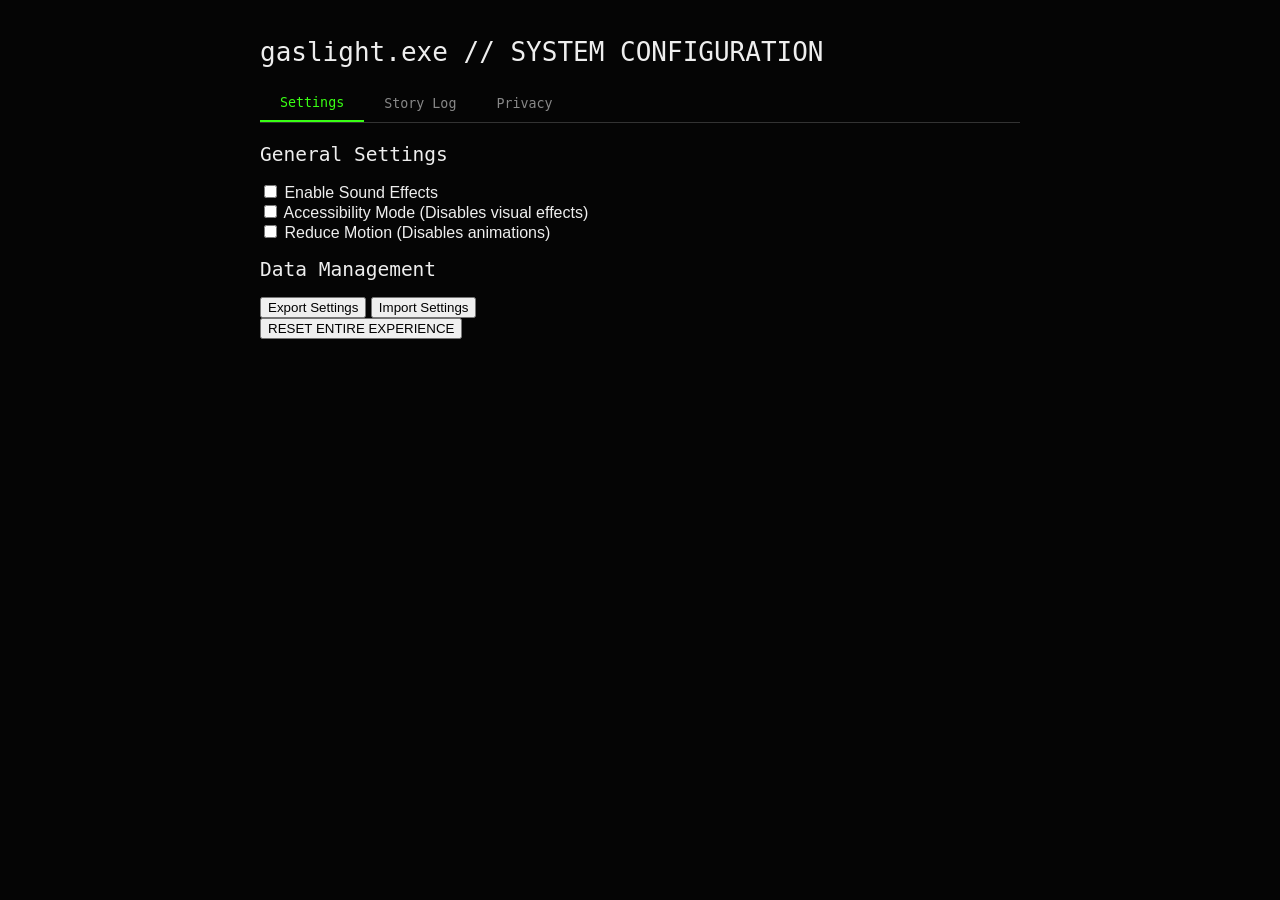
<file: options/index.html>
<!DOCTYPE html>
<html>
<head>
    <meta charset="UTF-8">
    <title>gaslight.exe - Settings</title>
    <link rel="stylesheet" href="../styles/global.css">
    <link rel="stylesheet" href="options.css">
</head>
<body>
    <div class="container">
        <h1>gaslight.exe // SYSTEM CONFIGURATION</h1>
        
        <div class="tabs">
            <button class="tab-btn active" data-tab="settings">Settings</button>
            <button class="tab-btn" data-tab="story">Story Log</button>
            <button class="tab-btn" data-tab="privacy">Privacy</button>
        </div>
        
        <div id="settings" class="tab-content active">
            <h2>General Settings</h2>
            <div class="setting-row">
                <label>
                    <input type="checkbox" id="enable-sounds">
                    Enable Sound Effects
                </label>
            </div>
            <div class="setting-row">
                <label>
                    <input type="checkbox" id="accessibility-mode">
                    Accessibility Mode (Disables visual effects)
                </label>
            </div>
            <div class="setting-row">
                <label>
                    <input type="checkbox" id="reduce-motion">
                    Reduce Motion (Disables animations)
                </label>
            </div>
            <h2>Data Management</h2>
            <div class="button-group">
                <button id="export-settings">Export Settings</button>
                <button id="import-settings">Import Settings</button>
                <input type="file" id="import-file" accept=".json" style="display: none;">
            </div>
            <button id="reset-all" class="danger">RESET ENTIRE EXPERIENCE</button>
        </div>
        
        <div id="story" class="tab-content">
            <h2>The Descent Log</h2>
            <div id="log-entries"></div>
        </div>
        
        <div id="privacy" class="tab-content">
            <h2>Privacy</h2>
            <p>All data is stored locally. Nothing is sent to any server.</p>
        </div>
    </div>
    <script src="options.js"></script>
</body>
</html>
</file>
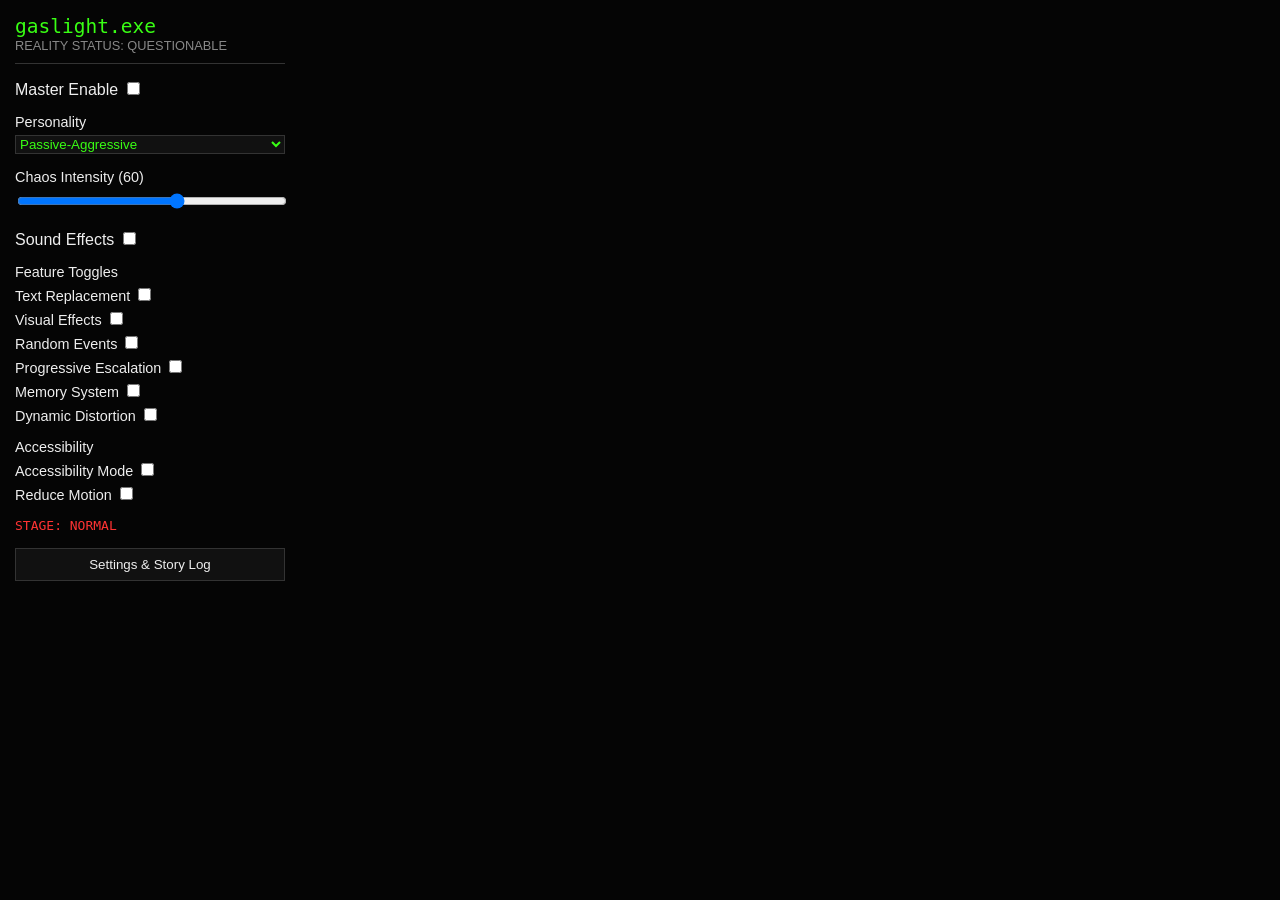
<file: popup/index.html>
<!DOCTYPE html>
<html>
<head>
    <meta charset="UTF-8">
    <link rel="stylesheet" href="../styles/global.css">
    <link rel="stylesheet" href="popup.css">
</head>
<body>
    <div class="header">
        <h1>gaslight.exe</h1>
        <div class="status-indicator">REALITY STATUS: <span id="status-text">QUESTIONABLE</span></div>
    </div>
    
    <div class="controls">
        <label class="toggle-container">
            Master Enable
            <input type="checkbox" id="master-toggle">
            <span class="checkmark"></span>
        </label>
        
        <div class="setting-group">
            <label>Personality</label>
            <select id="personality">
                <option value="passive-aggressive">Passive-Aggressive</option>
                <option value="paranoid">Paranoid Internet</option>
                <option value="cosmic-horror">Cosmic Horror</option>
                <option value="evil-corp">Evil Corporate</option>
            </select>
        </div>

        <div class="setting-group">
            <label>Chaos Intensity (<span id="intensity-val">60</span>)</label>
            <input type="range" id="intensity" min="0" max="100" value="60">
        </div>

        <label class="toggle-container">
            Sound Effects
            <input type="checkbox" id="sound-toggle">
            <span class="checkmark"></span>
        </label>

        <div class="setting-group">
            <label>Feature Toggles</label>
            <label class="toggle-container small">
                Text Replacement
                <input type="checkbox" id="text-replacement-toggle">
                <span class="checkmark"></span>
            </label>
            <label class="toggle-container small">
                Visual Effects
                <input type="checkbox" id="visual-effects-toggle">
                <span class="checkmark"></span>
            </label>
            <label class="toggle-container small">
                Random Events
                <input type="checkbox" id="random-events-toggle">
                <span class="checkmark"></span>
            </label>
            <label class="toggle-container small">
                Progressive Escalation
                <input type="checkbox" id="escalation-toggle">
                <span class="checkmark"></span>
            </label>
            <label class="toggle-container small">
                Memory System
                <input type="checkbox" id="memory-toggle">
                <span class="checkmark"></span>
            </label>
            <label class="toggle-container small">
                Dynamic Distortion
                <input type="checkbox" id="distortion-toggle">
                <span class="checkmark"></span>
            </label>
        </div>

        <div class="setting-group">
            <label>Accessibility</label>
            <label class="toggle-container small">
                Accessibility Mode
                <input type="checkbox" id="accessibility-toggle">
                <span class="checkmark"></span>
            </label>
            <label class="toggle-container small">
                Reduce Motion
                <input type="checkbox" id="reduce-motion-toggle">
                <span class="checkmark"></span>
            </label>
        </div>
        
        <div class="stage-info">
            <p>STAGE: <span id="stage-name">NORMAL</span></p>
        </div>
        
        <div class="actions">
            <button id="open-options">Settings & Story Log</button>
        </div>
    </div>
    <script src="popup.js"></script>
</body>
</html>
</file>
<file: styles/global.css>
body {
    background-color: #050505;
    color: #eee;
    font-family: 'Segoe UI', Tahoma, Geneva, Verdana, sans-serif;
    margin: 0;
}
h1, h2, h3 {
    font-family: monospace;
    font-weight: normal;
}
* {
    box-sizing: border-box;
}
::selection {
    background: #39ff14;
    color: #000;
}
</file>
<file: options/options.css>
.container {
    max-width: 800px;
    margin: 0 auto;
    padding: 20px;
}
.tabs {
    display: flex;
    margin-bottom: 20px;
    border-bottom: 1px solid #333;
}
.tab-btn {
    padding: 10px 20px;
    background: none;
    border: none;
    color: #888;
    cursor: pointer;
    font-family: monospace;
}
.tab-btn.active {
    color: #39ff14;
    border-bottom: 2px solid #39ff14;
}
.tab-content {
    display: none;
}
.tab-content.active {
    display: block;
}
.log-entry {
    border-left: 2px solid #39ff14;
    padding-left: 10px;
    margin-bottom: 15px;
}
.log-time {
    color: #888;
    font-size: 0.8em;
}
</file>
<file: popup/popup.css>
body {
    width: 300px;
    padding: 15px;
}
.header {
    border-bottom: 1px solid #333;
    padding-bottom: 10px;
    margin-bottom: 15px;
}
h1 {
    margin: 0;
    font-size: 1.5em;
    color: #39ff14;
}
.status-indicator {
    font-size: 0.8em;
    color: #888;
}
.toggle-container {
    display: block;
    margin-bottom: 15px;
}
.setting-group {
    margin-bottom: 15px;
}
.setting-group label {
    display: block;
    font-size: 0.9em;
    margin-bottom: 5px;
}
select, input[type="range"] {
    width: 100%;
    background: #111;
    color: #39ff14;
    border: 1px solid #333;
}
button {
    width: 100%;
    padding: 8px;
    background: #111;
    color: #eee;
    border: 1px solid #333;
    cursor: pointer;
}
button:hover {
    background: #222;
    border-color: #39ff14;
}
.stage-info {
    margin-bottom: 15px;
    font-family: monospace;
    color: #ff3333;
}
</file>
